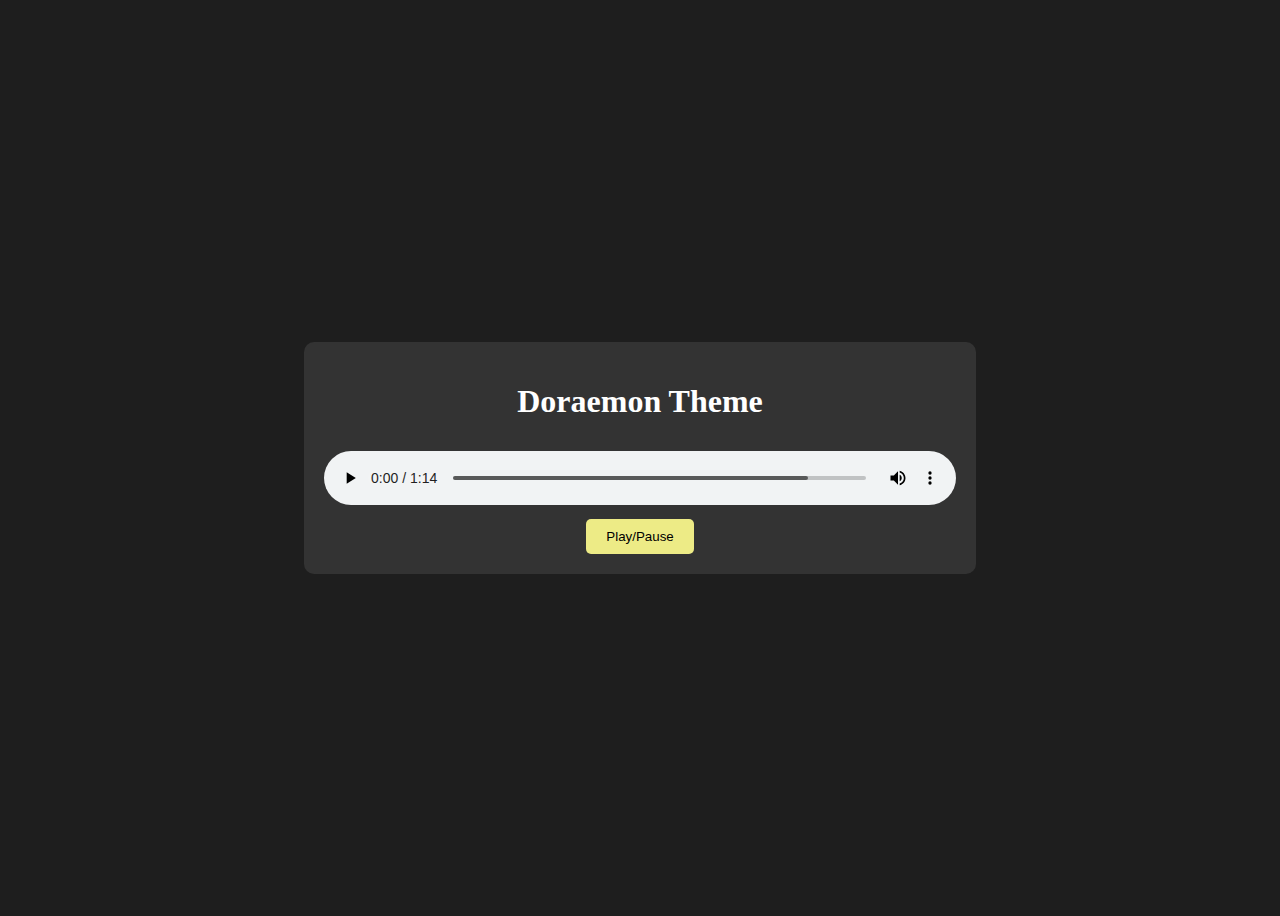
<file: music player/index.html>
<!DOCTYPE html>
<html lang="en">
<head>
    <meta charset="UTF-8">
    <meta name="viewport" content="width=device-width, initial-scale=1.0">
    <title> Doraemon Theme</title>
    <link rel="stylesheet" href="style.css">
</head>
<body>
    <div class="player">
        <h1>Doraemon Theme</h1>
        <audio id="audio" src="doraemon.mp3.mp3" controls></audio>
        <button onclick="play()">Play/Pause</button>
    </div>

    <script>
        const audio = document.getElementById("audio");
        const button = document.querySelector("button");

        function play() {
            if (audio.paused) {
                audio.play();
                button.textContent = "Pause";
            } else {
                audio.pause();
                button.textContent = "Play";
            }
        }
    </script>
</body>
</html>
</file>
<file: music player/style.css>
body
 {   
     display: flex;
     justify-content: center; 
     align-items: center; height: 100vh; 
     background: #1e1e1e; color: white; 
     overflow: hidden;
    }
.player 
{ 
    text-align: center; 
    background: #333; 
    padding: 20px; 
    border-radius: 10px; 
    width: 50%; 
}
button 
{ 
    padding: 10px 20px; 
    background: #edeb86; 
    border: none; 
    cursor: pointer; 
    border-radius: 5px; 
    margin-top: 10px; 
}
audio 
{ 
    width: 100%; 
    margin-top: 10px; 
}
</file>
